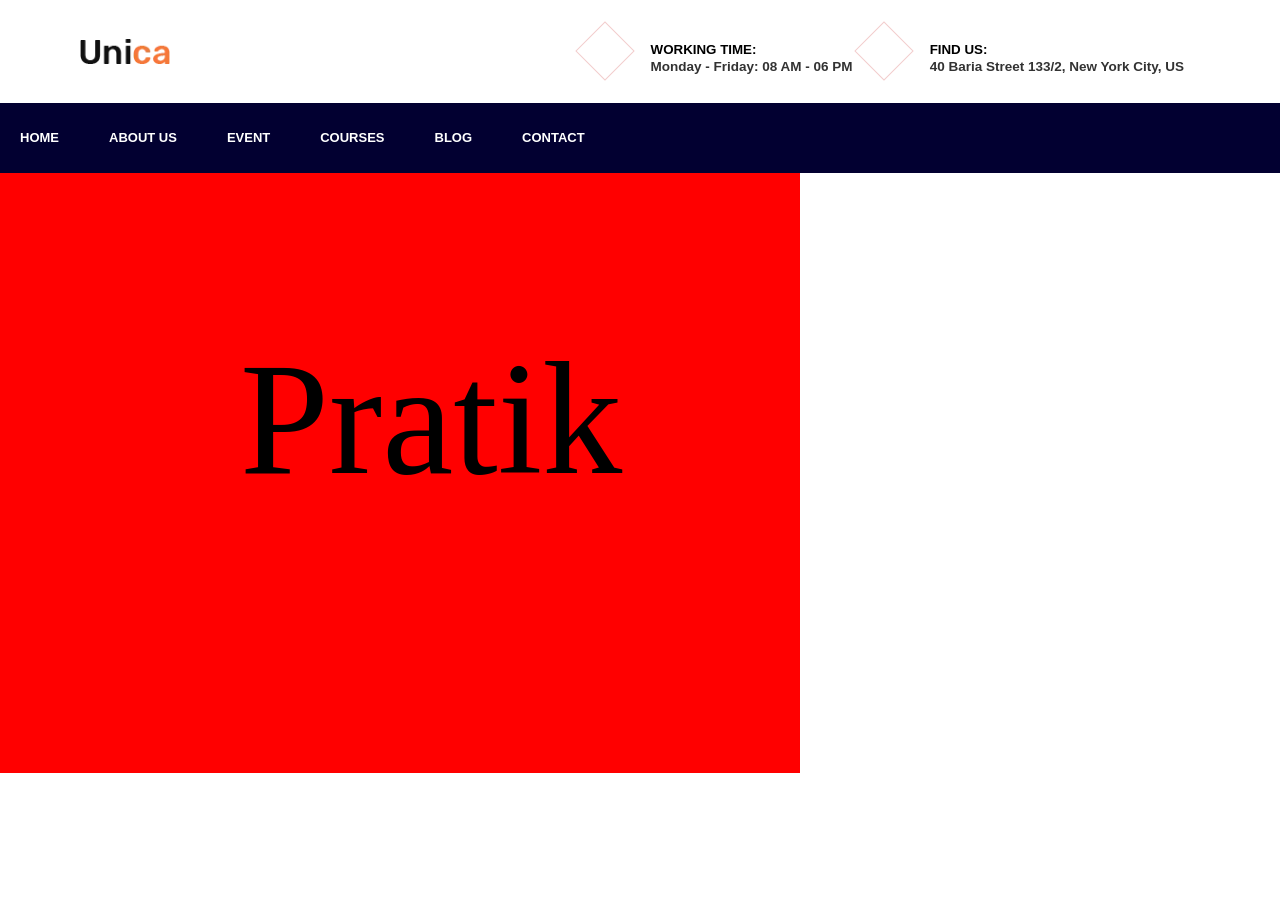
<file: index.html>
<!DOCTYPE html>
<html lang="en">
<head>
    <link rel="stylesheet" href="./css/index.css"/>
    <meta charset="UTF-8">
    <meta name="viewport" content="width=device-width, initial-scale=1.0">
    <title>My first webpage</title>
</head>
<body>
    <nav>
        <div class = "header">
            <img src="./resources/logo.png.webp" alt="logo" class = "google">
          <div class="info" id="info">
          </div>
        </div>
        <!-- <div class="icons">
            <img src="./resources/clock-three-svgrepo-com.svg" alt="clock" class="clock_icon">
            <img src="./resources/location-pin-svgrepo-com.svg" alt="location" class="location_icon">
        </div> -->
        <div class="sub-header">
            <a href="./index.html">Home</a>
            <a href="./html/contact.html">About us</a>
            <a href="./html/contact.html">Event</a>
            <a href="./html/contact.html">Courses</a>
            <a href="./html/blog.html">Blog</a>
            <a href="./html/contact.html">Contact</a>
        </div>

        <svg viewbox = "0 0 800 600">
            <text x = "30%" y = "50%" df = "5rem">
                Pratik
            </text>
        </svg>

    </nav>
    </div>
    <script src="./js/index.js"></script>
</body>
</html>
</file>
<file: css/index.css>
body {
    margin: 0;
    font-family: 'Open Sans', sans-serif;
    padding: 0;
}

.google {
    height: 25px;
    width: 90px;
    padding: 0px 80px;
    align-self: center;
}

.header {
    display: flex;
    justify-content: space-between;
}

.work {
    display: flex;
    gap: 25px;
    align-items: center;
}

.icon {
    border: 1px solid #ca3434;
    height: 40px;
    width: 40px;
    transform: rotate(45deg);
    color: #020027;
    opacity: 25%;
}

.info {
    display: flex;
    gap: 10px;
    padding: 1.8rem 6rem;
}

.info_title {
    font-weight: 700;
    font-size: smaller;
    margin-bottom: -6px;
}

.sub-header {
    display: flex;
    gap: 10px;
    height: 70px;
    background-color: #020031;
    font-size: 13px;
    font-weight: 600;
    width: 100%;
}

.sub-header a {
    display: flex;
    align-items: center;
    color: white;
    text-decoration: none;
    text-transform: uppercase;
    padding: 0px 20px;
    height: 100%;
}

.sub-header a:hover {
    background-color: #f6783a;
    transition: all 0.3s ease;
}


.animated:hover .show {
    width: 100%;
}

.info_content {
    font-size: 13.5px;
    margin-top: 8px;
    font-weight: 600;
    color: rgb(0, 0, 0);
    opacity: 80%;
}

.icons {
    position: absolute;
    display: flex;
    justify-content: space-between;
    height: 1.3rem;
    padding: 0px 40%;
    margin: 6.6rem 6rem 1rem 1rem;

}

/* .clock_icon {
    position: absolute;
    height: 1.3rem;
    left: 48.1%;
    top: 43px;
} */


svg {
    background-color: red;
    width: 800px;
}


svg text {
    font-size: 10rem;
    animation: 3s infinite alternate animatestroke;
    font-family: 'Times New Roman', Times, serif;
}

@keyframes animatestroke {
    0% {
        stroke: white;
        stroke-width: 3;
        fill: transparent;
        stroke-dashoffset: 25%;
        stroke-dasharray: 100px 35%;

    }

    50% {
        stroke-width: 3;
    }

    80%,
    100% {
        stroke: transparent;
        stroke-width: 3;
        fill: white;
        stroke-dasharray: 32% 0;
        stroke-dashoffset: -25%;
    }
}
</file>
